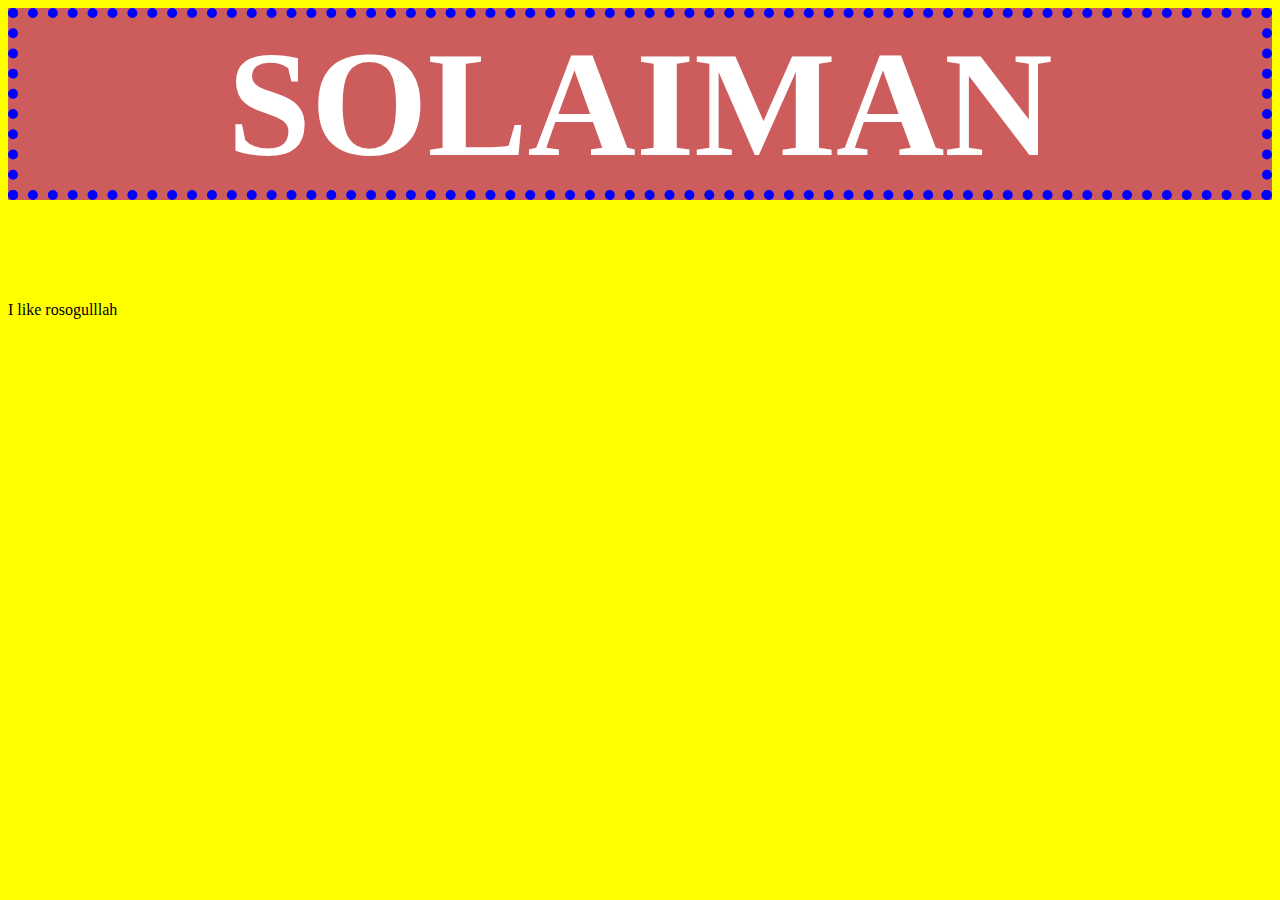
<file: test.html>
<html>
  <head>
    <title>I'm Solaiman</title>
  </head>
  <style>
    body {
      background-color: yellow;
    }
    h1 {
      color: white;
      font-size: 150px;
      text-transform: uppercase;
      border: 10px dotted blue;
      background-color: indianred;
      text-align: center;
    }
  </style>
  <body>
    <h1>Solaiman</h1>
    <p>I like rosogulllah</p>
  </body>
</html>
</file>
